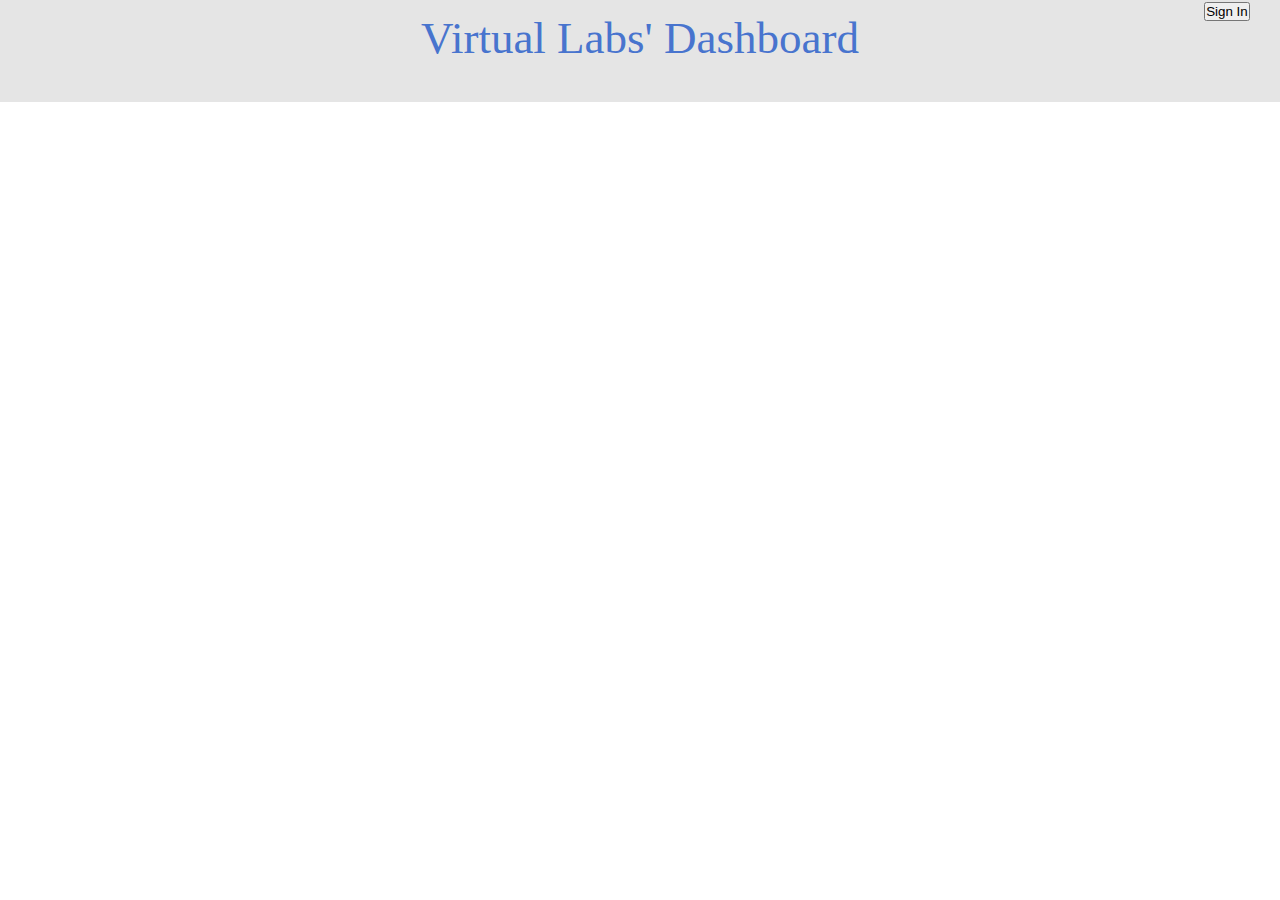
<file: index1.html>
<TYPE html>
<html>
<link rel="stylesheet" type="text/css" href="dashboard.css" />
<link href="tabcontent.css" rel="stylesheet" type="text/css" />
<body>
	<div class = "a"></div>
	<div id="header">Virtual Labs' Dashboard
	</div>
	<div class = "vlabsIcon" > </div>
	<div><div id = "login"><button type="button" onclick="log_in()" >Sign In</button></div></div>


	<meta http-equiv="X-UA-Compatible" content="IE=Edge">
	<script src="https://login.persona.org/include.js"></script>
	<script type="text/javascript">

	var currentUser = '';
	
	navigator.id.watch({
	  loggedInUser: currentUser,
	  onlogin: function(assertion) {
    // A user has logged in! Here you need to:
    // 1. Send the assertion to your backend for verification and to create a session.
    // 2. Update your UI.
    window.location.href="dashboard.html"
    $.ajax({ /* <-- This example uses jQuery, but you can use whatever you'd like */
      type: 'POST',
      url: '/auth/login', // This is a URL on your website.
      data: {assertion: assertion},
      success: function(res, status, xhr) { alert("Login failure: " + err); window.location.reload(); },
      error: function(xhr, status, err) {
        navigator.id.logout();
        alert("Login failure: " + err);
      }
    });
  },

  onlogout: function() {
    // A user has logged out! Here you need to:
    // Tear down the user's session by redirecting the user or making a call to your backend.
    // Also, make sure loggedInUser will get set to null on the next page load.
    // (That's a literal JavaScript null. Not false, 0, or undefined. null.)
    $.ajax({
      type: 'POST',
      url: 'index.html', // This is a URL on your website.
      success: function(res, status, xhr) { window.location.reload(); },
      error: function(xhr, status, err) { alert("Logout failure: " + err); }
    });
  }
});

	


	function log_in(){

                navigator.id.request();
			
	}


	</script>
</body>
</html>
</file>
<file: dashboard.css>
* {
    padding: 0;
    margin: 0;
}


body {
    height: 100%;
    font-size: 100%;
    position: absolute;
    /*background-image: url("images/1.jpg");*/
    /*background-color: #E3F2FC;*/
    background-color:none;
    top: 0%;
    bottom: 0%;
    right: 0%;
    left: 0%;
    width: 100%;
}
.a {
    position: relative;
    top: 0px;
   
    left: 0px;
    /*right: 0px;*/
    height:auto;
    width: 100%;
    font-size: 4vh;
    /*background-image: url("images/2.jpg");*/
    padding-top: 1.3vmin;
}

.line{
    position: relative;
    width: 100%;
    height: 1px;
    background-color: #0038A8;
    top: 10%;
    left: -1px;
}

#header {
    background-color: #E5E5E5;
    position: absolute;
    top: 0px;
    bottom: 0px;
    left: 0%;
    right: 0px;
    width: 100%;
    font-size: 5vh;
    color: #4874CE;
    text-align: center;
    padding-top: 1.3vmin;
    height: 10%;
}


.for-margin{
    margin: 2%;
}
#login {
top: 0%;
right: 0%;
width: 7%;
height: 39%;
margin-top: -7px;
padding-top: 1vmin;
padding-left: 1px;
cursor: pointer;
left: 94%;
position: absolute;
}

#test{
	position: relative;
	top: 5%;
	text-align: center;
	height: auto;
	margin-left: 0%;
	margin-right: 35%;
	width: 100%;
	/*margin-top: 25%;*/
}

/*
.vlabsIcon {
    position: absolute;
    top: 0%;
    left: 0%;
    width: 6%;
    height: 100%;
}*/
.VLEAD{
  position: absolute;top: 1%;
  left: 1%;
  width: 6%;
  height: 100%;
  cursor: pointer;
}
#signin {
top: 0%;
right: 0%;
bottom: 0px;
width: 7%;
height: 46%;
padding-top: 0vmin;
padding-left: 1px;
cursor: pointer;
left: 94%;
position: absolute;
}


#logout{
    position: absolute;
    top: 25%;
    left: 60%;
    bottom: 0;

}
#form-id{
    position: absolute;
    margin-top: 8%;
    top: 20%;

    width: 100%;

}

/*.btn-large {
  padding: 11px 19px;
  font-size: 17.5px;
  -webkit-border-radius: 6px;
     -moz-border-radius: 6px;
          border-radius: 6px;
}*/

.icon-persona-large {
    background-image: url(img/persona_watermark_light.png);
    background-repeat: no-repeat;
    background-color: 57a4dc;
    background-position: 0 0px;
    margin-top: 1px !important;
    width: 26px;
    height: 26px;
    background-size: 26px;
}
.div-width {
    position: absolute;
    width: 20%;
    height: 100%;
    text-align: center;
    left: 50%;
    margin-top: 10%;
}
.label_class {
    /*border: 1px solid #FF0;*/
    position: absolute;
    text-align: left;
    font-size: 2.1vh;
    font-style: normal;
    width: 16%;
    float: left;
    height: 50%;
    padding: 2px;
    left: 30%;
}

/*.styled-select {*/
    /*border: 1px solid #F00;*/
/*    position: relative;
    background: url('http://i62.tinypic.com/15xvbd5.png') no-repeat scroll 94% 1px transparent;
    height: 30px;
    overflow: hidden;
    width: 100%;
    margin: -3px;
    margin-top: -50%;
}*/
.styled-select {
    position: absolute;
    background: url('http://i62.tinypic.com/15xvbd5.png') no-repeat scroll 94% 1px transparent;
    height: 27px;
    overflow: hidden;
    width: 80%;
    margin: -51% -85px -18px;
    }
/*.label_class{
    position: absolute;
    font: sans-serif;
    text-align: left;
    font-size: 15px;
    font-style: normal;
    width: 30%;
    float: left;
    height: 2%;
*/
    /*margin: 2%;*/
  /*  border: 1px solid blue;
    height: 10%;*/
    /*margin-right: %;*/

/*}*/

/*.styled-select select {
   background: transparent;*/
    /*margin-left: 19%;*/
    
   /*border: none;*/
   /*font-size: 14px;
   height: 29px;*/
   /*padding: 5px;*/ /* If you add too much padding here, the options won't show in IE */
/*   width: 100%;
   float: right;
}*/

.styled-select select {
    background: none repeat scroll 0% 0% transparent;
    margin-left: 1%;
    font-size: 14px;
    /*height: 32px;*/
   font-size: 12px;
  height: 28px;
  padding: 2px;
 width: 100%;
  float: right;
}

.styled-select.slate {
   background: url(http://i62.tinypic.com/2e3ybe1.jpg) no-repeat right center;
   height: 34px;
   width: 240px;
}

.styled-select.slate select {
   /*border: 1px solid #ccc;*/
   font-size: 16px;
   height: 34px;
   width: 268px;
}

.align_class
{
    text-align: right;
}

/* -------------------- Rounded Corners */
.rounded {
   -webkit-border-radius: 20px;
   -moz-border-radius: 20px;
   border-radius: 20px;
}

.semi-square {
   -webkit-border-radius: 5px;
   -moz-border-radius: 5px;
   border-radius: 5px;
}

/* -------------------- Colors: Background */
.slate   { background-color: #ddd; }
.green   { background-color: #779126; }
.blue    { background-color: #b3b3b3; }
/*.yellow  { background-co/lor: #eec111; }*/
.black   { background-color: #000; }

/* -------------------- Colors: Text */
.slate select   { color: #000; }
.green select   { color: #fff; }
.blue select    { color: #000; }
/*.yellow select  { color: #000; }*/
.black select   { color: #fff; }


/* -------------------- Select Box Styles: danielneumann.com Method */
/* -------------------- Source: http://danielneumann.com/blog/how-to-style-dropdown-with-css-only/ */
#mainselection select {
   border: 0;
   color: #EEE;
   background: transparent;
   font-size: 20px;
   font-weight: bold;
   padding: 2px 10px;
   width: 378px;
   *width: 350px;
   *background: #58B14C;
   -webkit-appearance: none;
}

#mainselection {
   overflow:hidden;
   width:350px;
   -moz-border-radius: 9px 9px 9px 9px;
   -webkit-border-radius: 9px 9px 9px 9px;
   border-radius: 9px 9px 9px 9px;
   box-shadow: 1px 1px 11px #330033;
   background: #58B14C url("http://i62.tinypic.com/15xvbd5.png") no-repeat scroll 319px center;
}


/* -------------------- Select Box Styles: stackoverflow.com Method */
/* -------------------- Source: http://stackoverflow.com/a/5809186 */
select#soflow, select#soflow-color {
   -webkit-appearance: button;
   -webkit-border-radius: 2px;
   -webkit-box-shadow: 0px 1px 3px rgba(0, 0, 0, 0.1);
   -webkit-padding-end: 20px;
   -webkit-padding-start: 2px;
   -webkit-user-select: none;
   background-image: url(http://i62.tinypic.com/15xvbd5.png), -webkit-linear-gradient(#FAFAFA, #F4F4F4 40%, #E5E5E5);
   background-position: 97% center;
   background-repeat: no-repeat;
   border: 1px solid #AAA;
   color: #555;
   font-size: inherit;
   margin: 20px;
   overflow: hidden;
   padding: 5px 10px;
   text-overflow: ellipsis;
   white-space: nowrap;
   width: 300px;
}

select#soflow-color {
   color: #fff;
   background-image: url(http://i62.tinypic.com/15xvbd5.png), -webkit-linear-gradient(#779126, #779126 40%, #779126);
   background-color: #779126;
   -webkit-border-radius: 20px;
   -moz-border-radius: 20px;
   border-radius: 20px;
   padding-left: 15px;
}
​
.button { }
/*.myButton {
    -moz-box-shadow: 3px 4px 0px 0px #899599;
    -webkit-box-shadow: 3px 4px 0px 0px #899599;
    box-shadow: 3px 4px 0px 0px #899599;
    background:-webkit-gradient(linear, left top, left bottom, color-stop(0.05, #ededed), color-stop(1, #bab1ba));
    background:-moz-linear-gradient(top, #ededed 5%, #bab1ba 100%);
    background:-webkit-linear-gradient(top, #ededed 5%, #bab1ba 100%);
    background:-o-linear-gradient(top, #ededed 5%, #bab1ba 100%);
    background:-ms-linear-gradient(top, #ededed 5%, #bab1ba 100%);
    background:linear-gradient(to bottom, #ededed 5%, #bab1ba 100%);
    filter:progid:DXImageTransform.Microsoft.gradient(startColorstr='#ededed', endColorstr='#bab1ba',GradientType=0);
    background-color:#ededed;
    -moz-border-radius:15px;
    -webkit-border-radius:15px;
    border-radius:15px;
    border:1px solid #d6bcd6;
    display:inline-block;
    cursor:pointer;
    color:#3d75e3;
    font-family:arial;
    font-size:14px;
    padding:5px 10px;
    text-decoration:none;
    text-shadow:0px 1px 0px #e1e2ed;
}
.myButton:hover {
    background:-webkit-gradient(linear, left top, left bottom, color-stop(0.05, #bab1ba), color-stop(1, #ededed));
    background:-moz-linear-gradient(top, #bab1ba 5%, #ededed 100%);
    background:-webkit-linear-gradient(top, #bab1ba 5%, #ededed 100%);
    background:-o-linear-gradient(top, #bab1ba 5%, #ededed 100%);
    background:-ms-linear-gradient(top, #bab1ba 5%, #ededed 100%);
    background:linear-gradient(to bottom, #bab1ba 5%, #ededed 100%);
    filter:progid:DXImageTransform.Microsoft.gradient(startColorstr='#bab1ba', endColorstr='#ededed',GradientType=0);
    background-color:#bab1ba;
}
.myButton:active {
    position:relative;
    top:1px;
}*/

.button_example{
border:1px solid #2e4ecd; -webkit-border-radius: 5px; -moz-border-radius: 3px;border-radius: 3px;font-size:12px;font-family:arial, helvetica, sans-serif; padding: 8px 10px 10px 10px; text-decoration:none; display:inline-block;
text-shadow: 1px 1px 0 rgba(0,0,0,0.3); color: #FFFFFF; margin-top: 2px;
 background-color: #5973DA; background-image: -webkit-gradient(linear, left top, left bottom, from(#5973DA), to(#7089B3));
 background-image: -webkit-linear-gradient(top, #5973DA, #7089B3);
 background-image: -moz-linear-gradient(top, #5973DA, #7089B3);
 background-image: -ms-linear-gradient(top, #5973DA, #7089B3);
 background-image: -o-linear-gradient(top, #5973DA, #7089B3);
 background-image: linear-gradient(to bottom, #5973DA, #7089B3);filter:progid:DXImageTransform.Microsoft.gradient(GradientType=0,startColorstr=#5973DA, endColorstr=#7089B3);
}


.button_example:hover{

 border:1px solid #2540a8;
 cursor: pointer;
 background-color: #2f50d1; background-image: -webkit-gradient(linear, left top, left bottom, from(#2f50d1), to(#536f9d));
 background-image: -webkit-linear-gradient(top, #2f50d1, #536f9d);
 background-image: -moz-linear-gradient(top, #2f50d1, #536f9d);
 background-image: -ms-linear-gradient(top, #2f50d1, #536f9d);
 background-image: -o-linear-gradient(top, #2f50d1, #536f9d);
 background-image: linear-gradient(to bottom, #2f50d1, #536f9d);filter:progid:DXImageTransform.Microsoft.gradient(GradientType=0,startColorstr=#2f50d1, endColorstr=#536f9d);
}
</file>
<file: tabcontent.css>
﻿/* Tab Content - menucool.com */

ul.tabs {
    font-size: 0px;
    margin: 3% 4% 2% 10px;
    list-style-type: none;
    text-align: left;
}
        
ul.tabs li
{
    display: inline;
    margin: 0;
    margin-right:3px; /*distance between tabs*/
}
        
ul.tabs li a
{
    font: normal 12px Verdana;
    text-decoration: none;
    position: relative;
    padding: 7px 16px;
    border: 1px solid #CCC;
    border-bottom-color:#B7B7B7;
    color: #000;
    background: #F0F0F0 url(tabbg.gif) 0 0 repeat-x;
    border-radius: 3px 3px 0 0;
    outline:none;
}
        
ul.tabs li a:visited
{
    color: #000;
}
        
ul.tabs li a:hover
{
    border: 1px solid #B7B7B7;
    background:#F0F0F0 url(tabbg.gif) 0 -36px repeat-x;
}
        
ul.tabs li.selected a, ul.tabs li.selected a:hover
{
    position: relative;
    top: 0px;
    font-weight:bold;
    background: white;
    border: 1px solid #B7B7B7;
    border-bottom-color: white;
}
        
        
ul.tabs li.selected a:hover
{
    text-decoration: none;
}
     

div.tabcontents
{
    color:black;
    font-size: 15px;
    font-style: normal;
/*    border: 1px solid #B7B7B7; padding: 30px;
    background-color:#FFF;
    border-radius: 0 3px 3px 3px;*/
}
</file>
